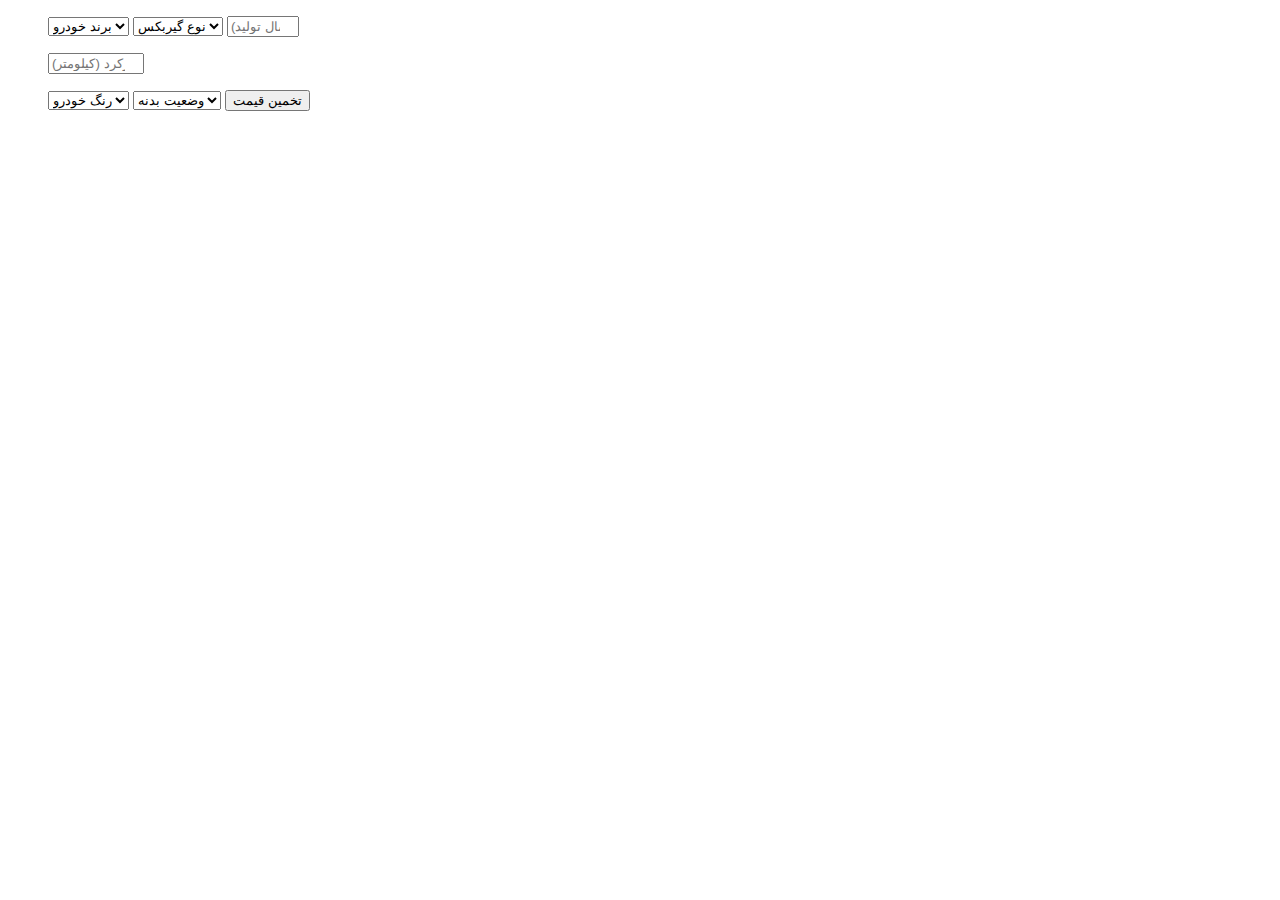
<file: src/main/resources/templates/index.html>
<!DOCTYPE html>
<html lang="fa-IR" xmlns:th="http://www.thymeleaf.org">

<head>
  <meta charset="UTF-8">
  <title>محاسبه قیمت خودرو کارکرده</title>
  <meta name="viewport" content="width=device-width, initial-scale=1">
  <link th:href="@{/css/styles.css}" rel="stylesheet">
</head>
<body>

<section>
  <div class="app">
    <div class="app-image">
      <div id="particles-js"></div>
    </div>
    <ul class="app-container">
      <div>
        <form method="post" th:object="${car}" th:action="@{/handleSubmit}">

          <label for="brand"></label>
          <select required id="brand" name="brand" th:field="*{brand}" oninvalid="this.setCustomValidity('برند خودرو را وارد کنید')" oninput="this.setCustomValidity('')">
            <option value="" th:disabled selected hidden>برند خودرو</option>
            <option th:each="i : ${brands}" th:value="${i}" th:text="${i}"></option>
          </select>

          <label for="gearbox"></label>
          <select required id="gearbox" name="gearbox" th:field="*{gearbox}" oninvalid="this.setCustomValidity('نوع گیربکس را وارد کنید')" oninput="this.setCustomValidity('')">
            <option value="" th:disabled selected hidden>نوع گیربکس</option>
            <option th:each="i : ${gearboxes}" th:value="${i}" th:text="${i}"></option>
          </select>

          <label for="production"></label>
          <input required type="number" id="production" name="production" th:field="*{production}" placeholder="مدل (سال تولید)" min="1345" max="1403" oninvalid="this.setCustomValidity('مدل باید بین سال های ۱۳۴۵ تا ۱۴۰۲ باشد')" oninput="this.setCustomValidity(''); productionToWords()">
          <p id="productionToWords"></p>

          <label for="mileage"></label>
          <input required type="number" id="mileage" name="mileage" th:field="*{mileage}" placeholder="کارکرد (کیلومتر)" min="0" max="1000000" step="1" oninvalid="this.setCustomValidity('کارکرد باید بین ۰ تا ۱۰۰۰۰۰۰ کیلومتر باشد')" oninput="this.setCustomValidity(''); mileageToWords()">
          <p id="mileageToWords"></p>

          <label for="color"></label>
          <select required id="color" name="color" th:field="*{color}" oninvalid="this.setCustomValidity('رنگ خودرو را وارد کنید')" oninput="this.setCustomValidity('')">
            <option value="" th:disabled selected hidden>رنگ خودرو</option>
            <option th:each="i : ${colors}" th:value="${i}" th:text="${i}"></option>
          </select>

          <label for="status"></label>
          <select required id="status" name="status" th:field="*{status}" oninvalid="this.setCustomValidity('وضعیت بدنه را وارد کنید')" oninput="this.setCustomValidity('')">
            <option value="" th:disabled selected hidden>وضعیت بدنه</option>
            <option th:each="i : ${statuses}" th:value="${i}" th:text="${i}"></option>
          </select>

          <button class="estimate-btn" type="submit" value="submit">تخمین قیمت</button>

        </form>
      </div>
    </ul>
  </div>
</section>

<script th:src="@{/js/particles.min.js}" type="text/javascript"></script>
<script th:src="@{/js/persian-tools.umd.js}" type="text/javascript"></script>

<script>
  function productionToWords() {
    let production = document.getElementById("production").value;
    document.getElementById("productionToWords").innerHTML = PersianTools.numberToWords(production).replace("یک هزار و", "هزار و");
  }

  function mileageToWords() {
    let mileage = document.getElementById("mileage").value;
    document.getElementById("mileageToWords").innerHTML = PersianTools.numberToWords(mileage).replace("یک هزار و", "هزار و") + " کیلومتر";
  }

  particlesJS("particles-js", {
    particles: {
      number: { value: 100, density: { enable: true, value_area: 800 } },
      color: { value: "#fff" },
      shape: {
        type: "circle",
        stroke: { width: 0, color: "#000" },
        polygon: { nb_sides: 6 },
      },
      opacity: {
        value: 1,
        random: true,
        anim: { enable: false, speed: 1, opacity_min: 0.1, sync: false }
      },
      size: {
        value: 5,
        random: true,
        anim: { enable: false, speed: 40, size_min: 0.1, sync: false }
      },
      line_linked: {
        enable: false,
        distance: 500,
        color: "#fff",
        opacity: 0.4,
        width: 2
      },
      move: {
        enable: true,
        speed: 5,
        direction: "bottom",
        random: false,
        straight: false,
        out_mode: "out",
        bounce: false,
        attract: { enable: false, rotateX: 600, rotateY: 1200 }
      }
    },
    interactivity: {
      detect_on: "canvas",
      events: {
        onhover: { enable: false, mode: "repulse" },
        onclick: { enable: true, mode: "push" },
        resize: false
      },
      modes: {
        grab: { distance: 400, line_linked: { opacity: 0.5 } },
        bubble: { distance: 400, size: 4, duration: 0.3, opacity: 1, speed: 3 },
        repulse: { distance: 200, duration: 0.4 },
        push: { particles_nb: 4 },
        remove: { particles_nb: 2 }
      }
    },
    retina_detect: true
  });
</script>

</body>
</html>
</file>
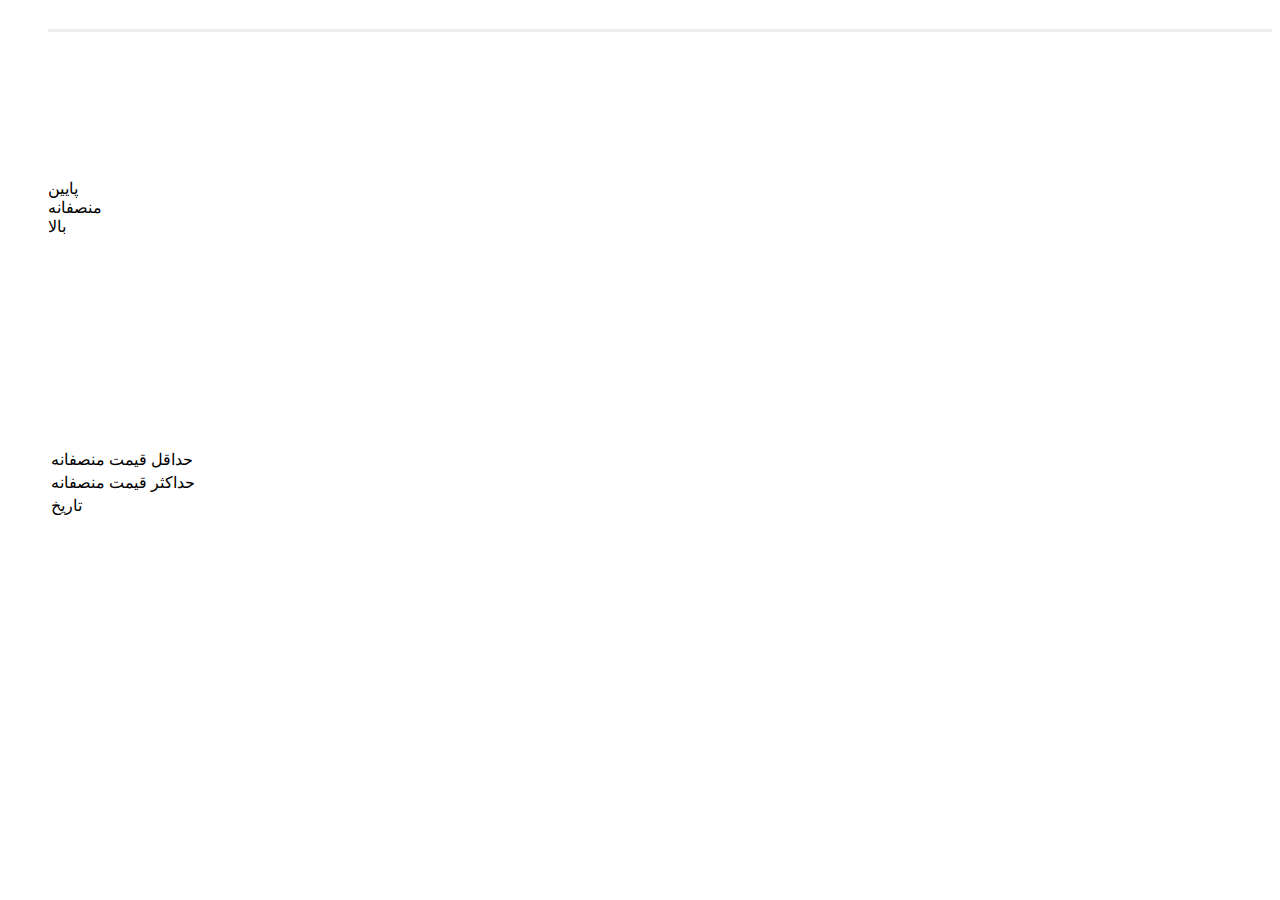
<file: src/main/resources/templates/price.html>
<!DOCTYPE html>
<html lang="fa-IR" xmlns:th="http://www.thymeleaf.org">

<head>
  <meta charset="UTF-8">
  <title>محاسبه قیمت خودرو کارکرده</title>
  <meta name="viewport" content="width=device-width, initial-scale=1">
  <link th:href="@{/css/styles.css}" rel="stylesheet">
</head>
<body>

<section>
  <div class="app">
    <div class="app-image">
      <div id="particles-js"></div>
    </div>
    <ul class="app-container">
      <div>

        <div style="padding-bottom: 10px; border-bottom: 3px solid #eee;">
          <h3 th:text="${car.brand} + '، ' + ${car.color} + '، ' + 'مدل ' + ${car.production} + '، ' + ${#numbers.formatInteger(car.mileage, 3, 'COMMA')} + ' کیلومتر، ' + ${car.status}"></h3>
        </div>

        <div style="padding: 12% 0 65px 0;">
          <div class="price" th:text="${#numbers.formatInteger(minimum, 3, 'COMMA')} + ' تومان'"></div>
          <div class="price" th:text="${#numbers.formatInteger(maximum, 3, 'COMMA')} + ' تومان'"></div>
          <div class="vertical-lines"></div>
          <div class="unfair-downer">پایین</div>
          <div class="fair">منصفانه</div>
          <div class="unfair-upper">بالا</div>
        </div>

        <div style="padding-top: 12%;">
          <table>
            <tr>
              <td>حداقل قیمت منصفانه</td>
              <td style="color: #5b407c; text-align: left;" th:text="${#numbers.formatInteger(minimum, 3, 'COMMA')} + ' تومان'"></td>
            </tr>
            <tr>
              <td>حداکثر قیمت منصفانه</td>
              <td style="color: #5b407c; text-align: left;" th:text="${#numbers.formatInteger(maximum, 3, 'COMMA')} + ' تومان'"></td>
            </tr>
            <tr>
              <td>تاریخ</td>
              <td style="color: #5b407c; text-align: left;" th:text="${day} + ' ' + ${date}"></td>
            </tr>
          </table>
        </div>

      </div>
    </ul>
  </div>
</section>

<script th:src="@{/js/particles.min.js}" type="text/javascript"></script>

<script>
  particlesJS("particles-js", {
    particles: {
      number: { value: 100, density: { enable: true, value_area: 800 } },
      color: { value: "#fff" },
      shape: {
        type: "circle",
        stroke: { width: 0, color: "#000" },
        polygon: { nb_sides: 6 },
      },
      opacity: {
        value: 1,
        random: true,
        anim: { enable: false, speed: 1, opacity_min: 0.1, sync: false }
      },
      size: {
        value: 5,
        random: true,
        anim: { enable: false, speed: 40, size_min: 0.1, sync: false }
      },
      line_linked: {
        enable: false,
        distance: 500,
        color: "#fff",
        opacity: 0.4,
        width: 2
      },
      move: {
        enable: true,
        speed: 5,
        direction: "bottom",
        random: false,
        straight: false,
        out_mode: "out",
        bounce: false,
        attract: { enable: false, rotateX: 600, rotateY: 1200 }
      }
    },
    interactivity: {
      detect_on: "canvas",
      events: {
        onhover: { enable: false, mode: "repulse" },
        onclick: { enable: true, mode: "push" },
        resize: false
      },
      modes: {
        grab: { distance: 400, line_linked: { opacity: 0.5 } },
        bubble: { distance: 400, size: 4, duration: 0.3, opacity: 1, speed: 3 },
        repulse: { distance: 200, duration: 0.4 },
        push: { particles_nb: 4 },
        remove: { particles_nb: 2 }
      }
    },
    retina_detect: true
  });
</script>

</body>
</html>
</file>
